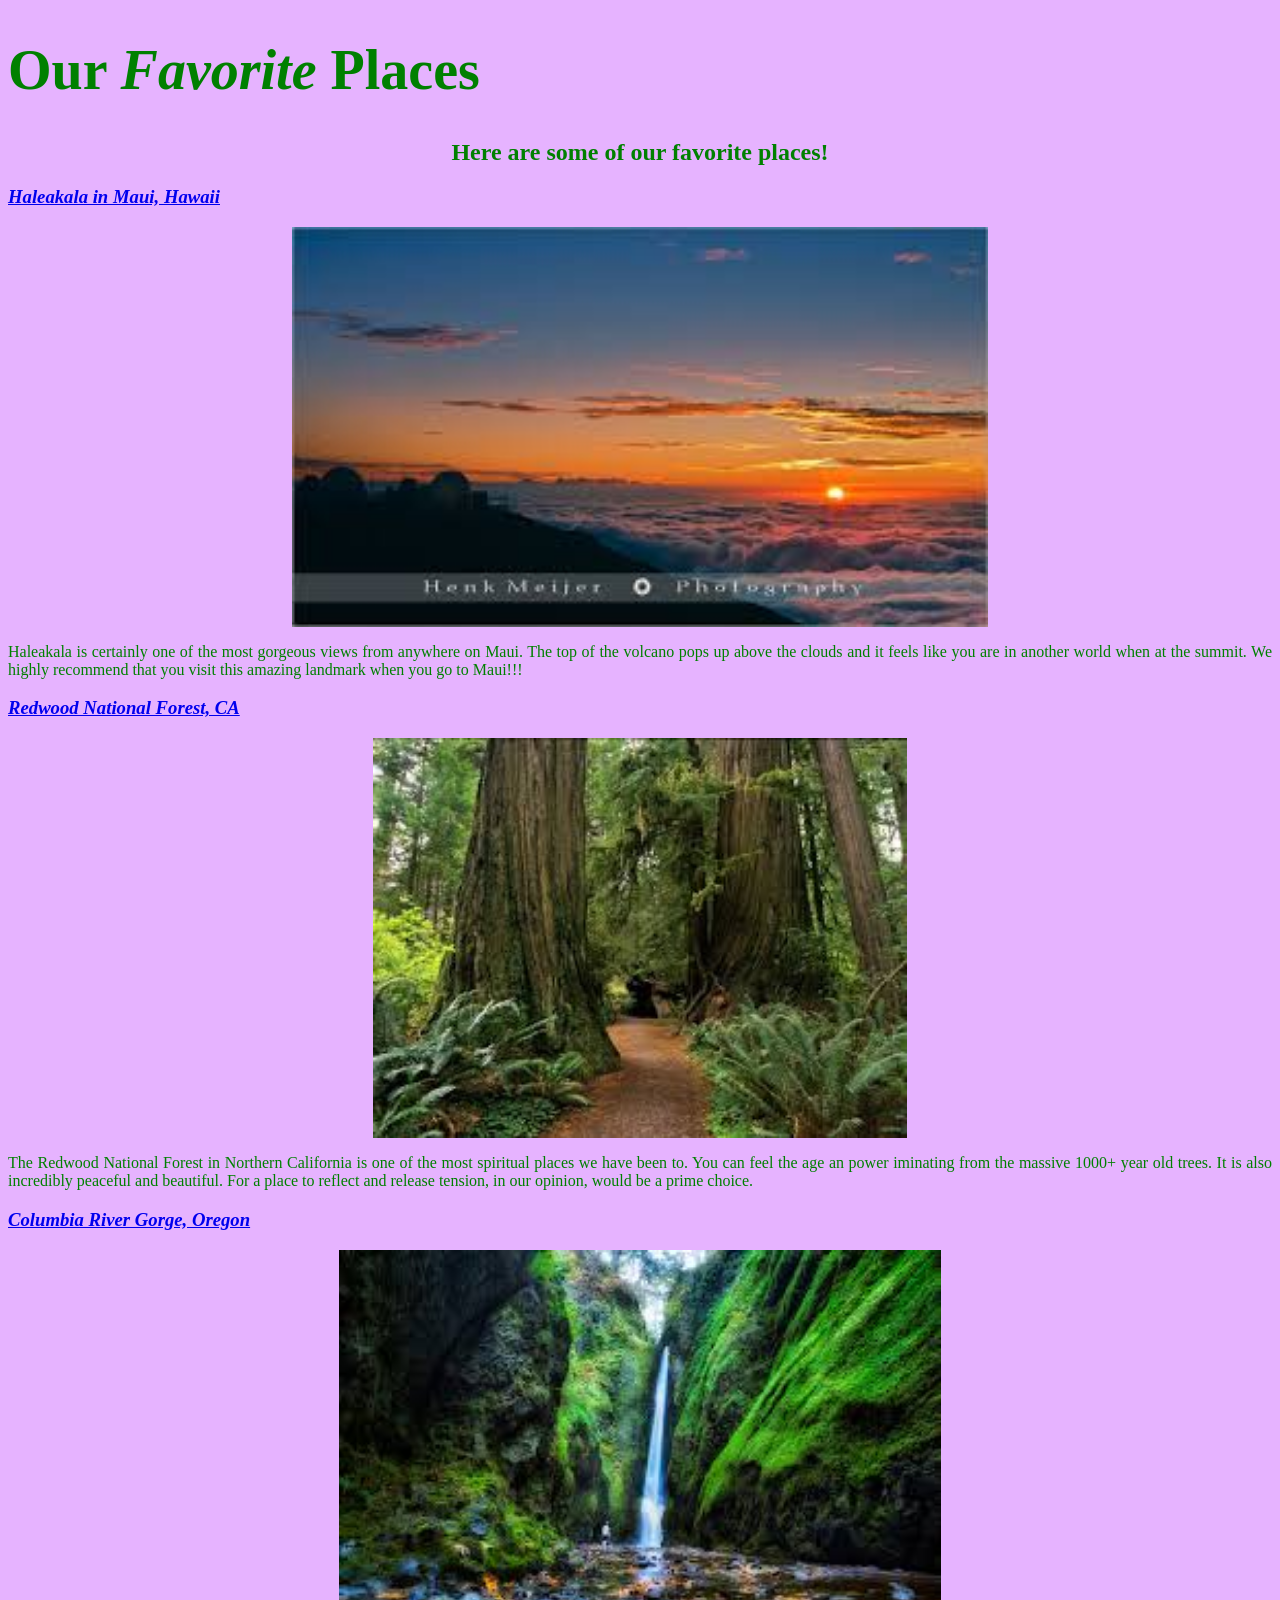
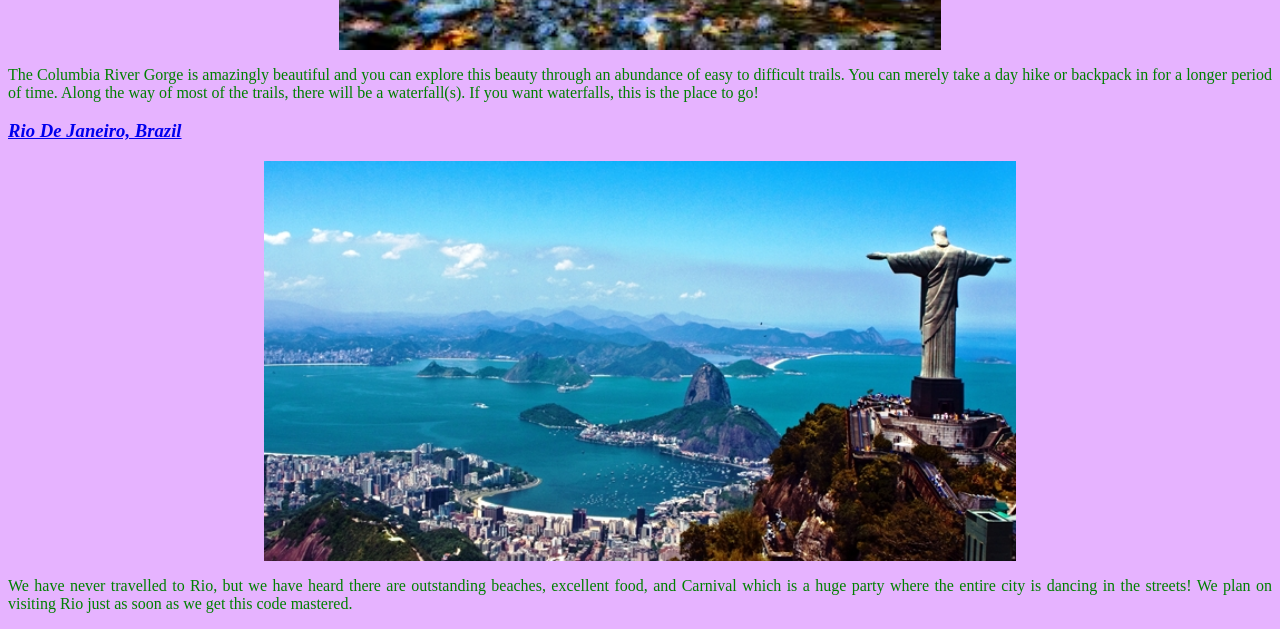
<file: favorite-places.html>
<!DOCTYPE html>
<html>
  <head>
    <link href="css/generic-styles.css" rel="stylesheet" type="text/css">
    <title>Our Favorite Places</title>
  </head>
  <body>
    <h1>Our <em>Favorite</em> Places</h1>
    <h2>Here are some of our <strong>favorite</strong> places!</h2>
    <a href="https://en.wikipedia.org/wiki/Haleakal%C4%81">
      <h3>Haleakala in Maui, Hawaii</h3>
      <img src="Images/Haleakala.jpeg">
    </a>
    <p>Haleakala is certainly one of the most gorgeous views from anywhere on Maui.  The top of the volcano pops up above the clouds and it feels like you are in another world when at the summit.  We highly recommend that you visit this amazing landmark when you go to Maui!!!</p>
    <a href="https://www.nps.gov/redw/index.htm">
      <h3>Redwood National Forest, CA</h3>
      <img src="Images/Redwoods.jpeg">
    </a>
    <p>The Redwood National Forest in Northern California is one of the most spiritual places we have been to. You can feel the age an power iminating from the massive 1000+ year old trees. It is also incredibly peaceful and beautiful. For a place to reflect and release tension, in our opinion, would be a prime choice.</p>
    <a href="http://traveloregon.com/cities-regions/columbia-river-gorge/">
      <h3>Columbia River Gorge, Oregon</h3>
      <img src="Images/Oregon Gorge.jpeg">
    </a>
    <p>The Columbia River Gorge is amazingly beautiful and you can explore this beauty through an abundance of easy to difficult trails. You can merely take a day hike or backpack in for a longer period of time. Along the way of most of the trails, there will be a waterfall(s). If you want waterfalls, this is the place to go!</p>
    <a href="https://en.wikipedia.org/wiki/Rio_de_Janeiro">
      <h3>Rio De Janeiro, Brazil</h3>
      <img src="Images/Rio-de-Janeiro-2.jpg">
    </a>
    <p>We have never travelled to Rio, but we have heard there are outstanding beaches, excellent food, and Carnival which is a huge party where the entire city is dancing in the streets!  We plan on visiting Rio just as soon as we get this code mastered.</p>
  </body>
</html>
</file>
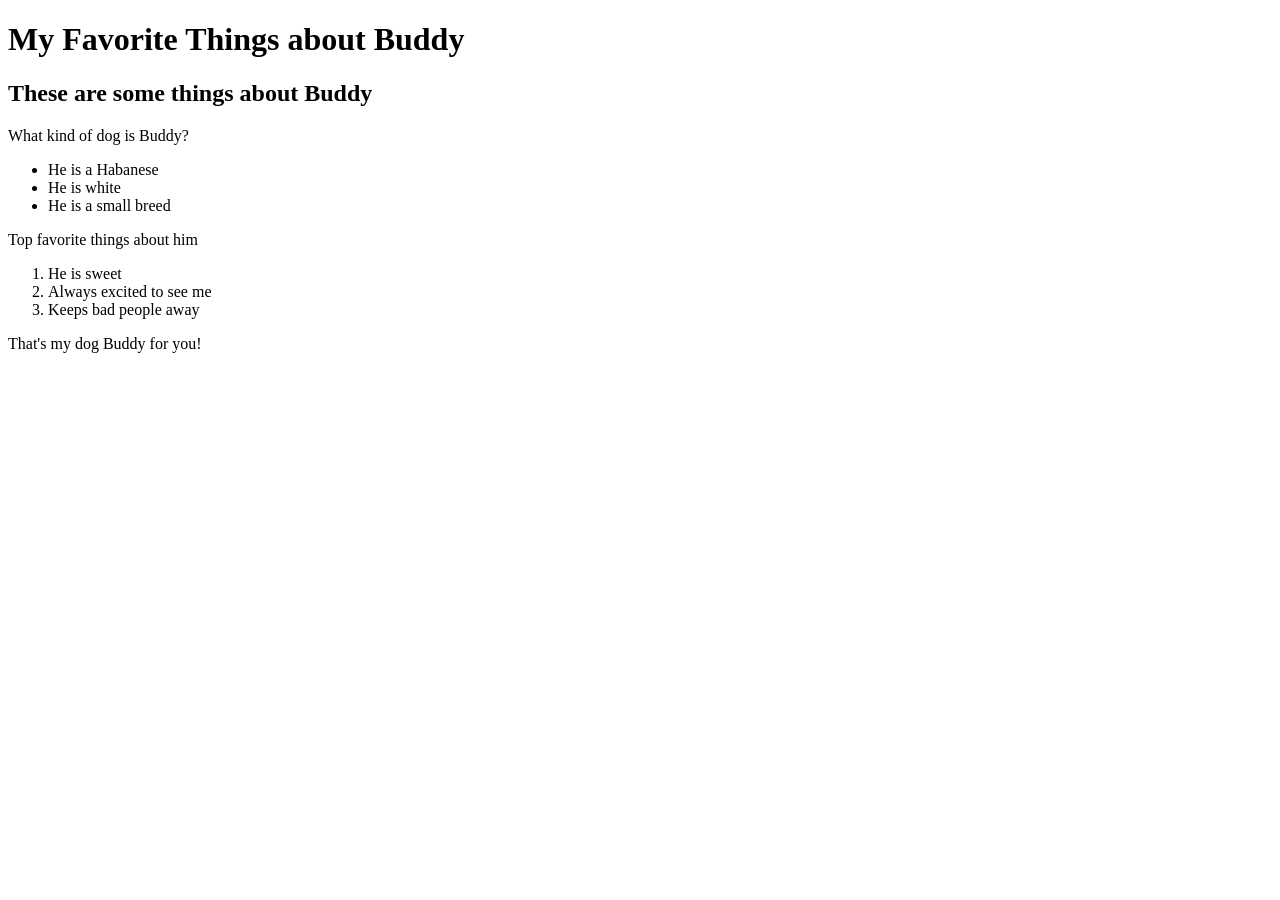
<file: my-dog.html>
<!DOCTYPE HTML>
<html>
  <head>
    <title>My dog: Buddy</title>
  </head>
  <body>
    <h1>My Favorite Things about Buddy</h1>
    <h2>These are some things about Buddy</h2>
    <p>What kind of dog is Buddy?</p>
      <ul>
        <li>He is a Habanese</li>
        <li>He is white</li>
        <li>He is a small breed</li>
      </ul>
    <p>Top favorite things about him</p>
      <ol>
        <li>He is sweet</li>
        <li>Always excited to see me</li>
        <li>Keeps bad people away</li>
      </ol>
    <p>That's my dog Buddy for you!</p>
  </body>
</html>
</file>
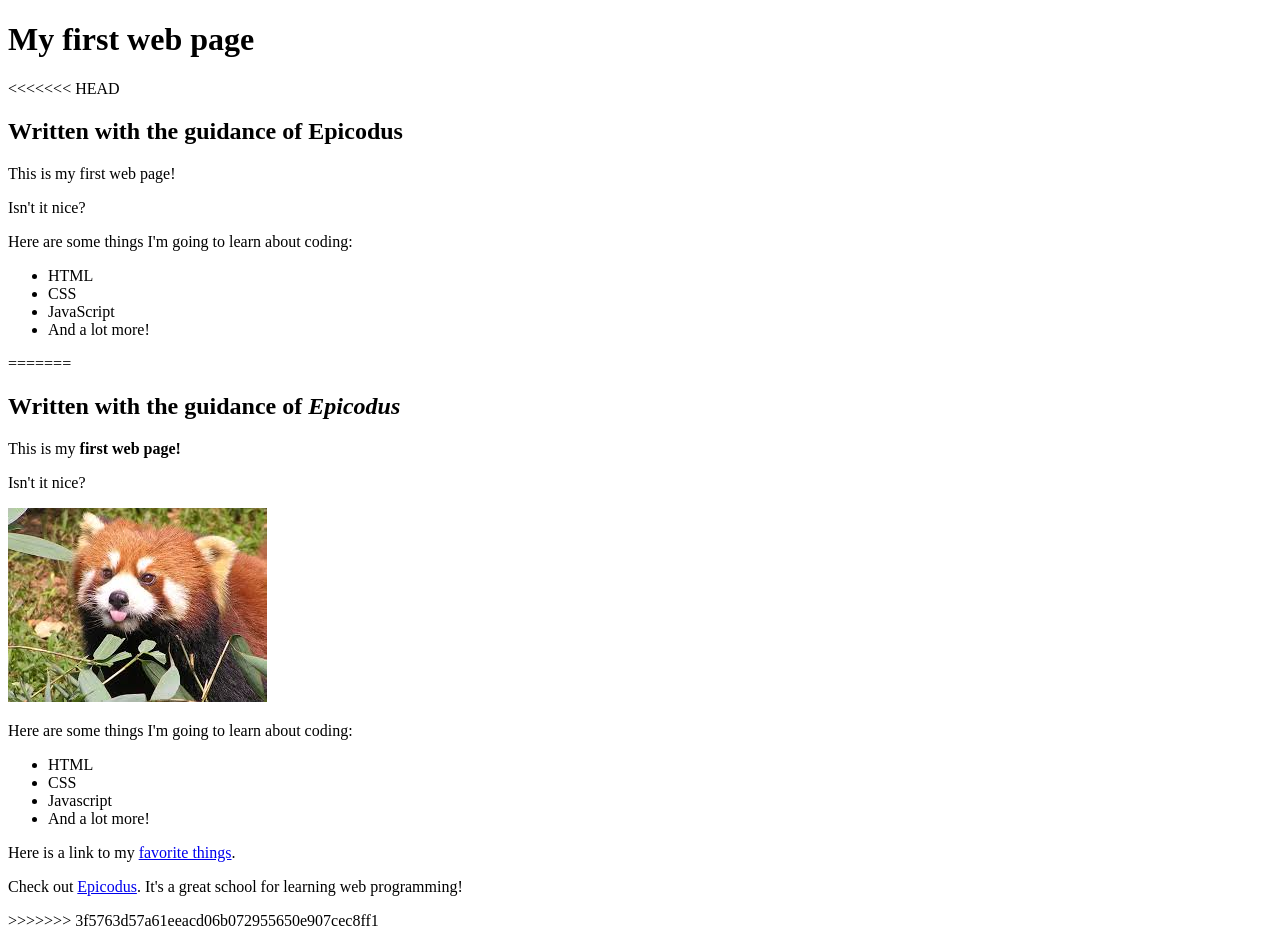
<file: my-first-webpage.html>
<!DOCTYPE html>
<html>
  <head>
    <title>Web page #1</title>
  </head>
  <body>
    <h1>My first web page</h1>
<<<<<<< HEAD
    <h2>Written with the guidance of Epicodus</h2>

    <p>This is my first web page!</p>
    <p>Isn't it nice?</p>

    <p>Here are some things I'm going to learn about coding:</p>
    <ul>
     <li>HTML</li>
     <li>CSS</li>
     <li>JavaScript</li>
     <li>And a lot more!</li>
    </ul>
=======
    <h2>Written with the guidance of <em>Epicodus</em></h2>

    <p>This is my <strong>first web page!</strong></p>
    <p> Isn't it nice?<p/>

    <img src="img/red-panda.jpeg" alt="A photo of a Red Panda.">

    <p>Here are some things I'm going to learn about coding:</p>
    <ul>
      <li>HTML</li>
      <li>CSS</li>
      <li>Javascript</li>
      <li>And a lot more!</li>
    </ul>

    <p>Here is a link to my <a href="favorite-things.html"> favorite things</a>.</p>

    <p>Check out <a href="http://www.epicodus.com/">Epicodus</a>. It's a great school for learning web programming!</p>
>>>>>>> 3f5763d57a61eeacd06b072955650e907cec8ff1
  </body>
</html>
</file>
<file: css/generic-styles.css>
body {
  text-align: justify;
  background-color: #e6b3ff;
  color: green
}

img {
  display: block;
  margin-left: auto;
  margin-right: auto;
  height: 400px;ß
  width: auto
}

h1 {
  font-family: impact;
  font-size: 350%;
  font-weight: bolder;
}
h2 {
  text-align: center;
}
h3 {
  font-style: italic;
}
</file>
